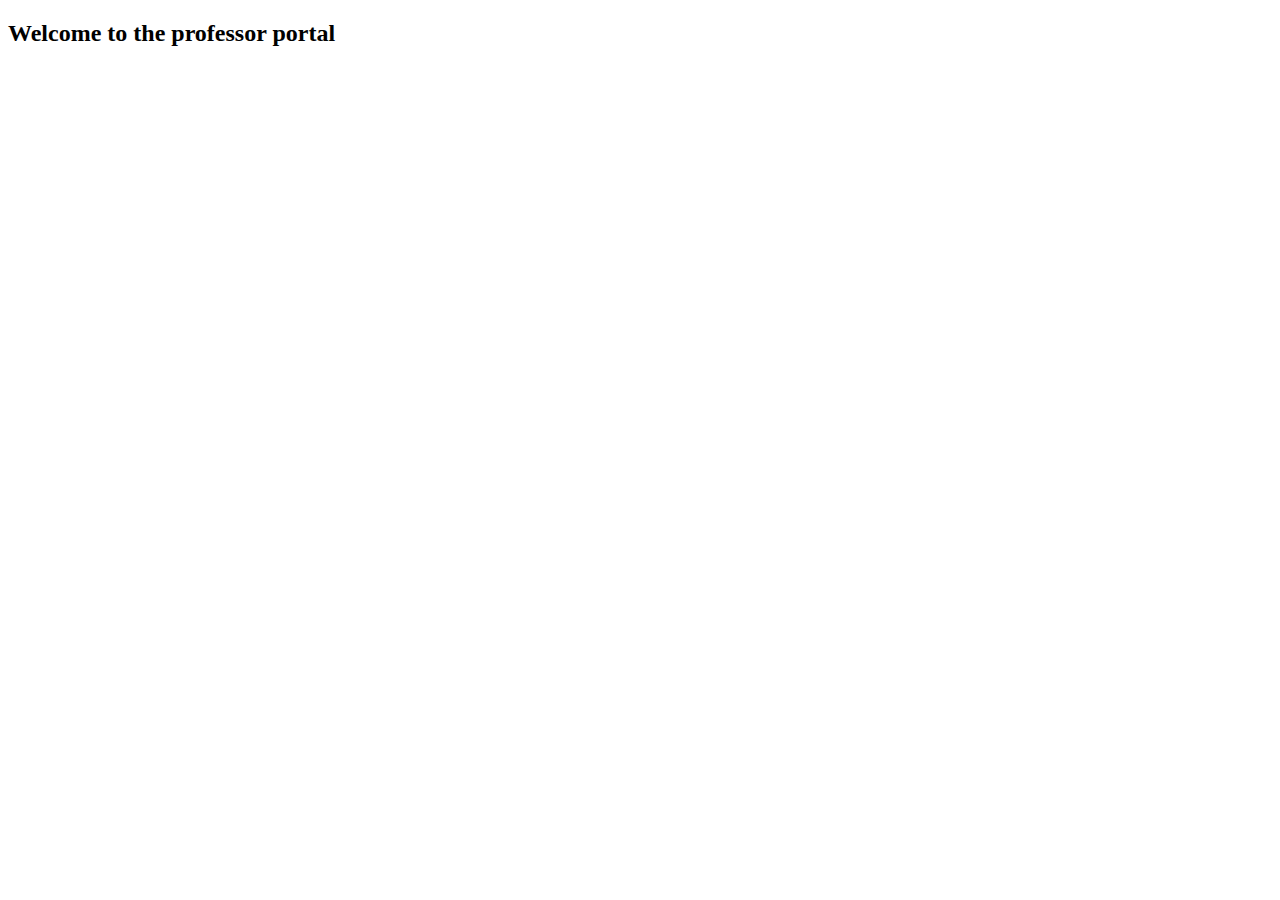
<file: smsproject/templates/professor/index.html>
<!DOCTYPE html>
<html lang="en">
<head>
    <meta charset="UTF-8">
    <meta name="viewport" content="width=device-width, initial-scale=1.0">
    <title>Home</title>
</head>
<body>
    
    <h2>Welcome to the professor portal</h2>
    
</body>
</html>
</file>
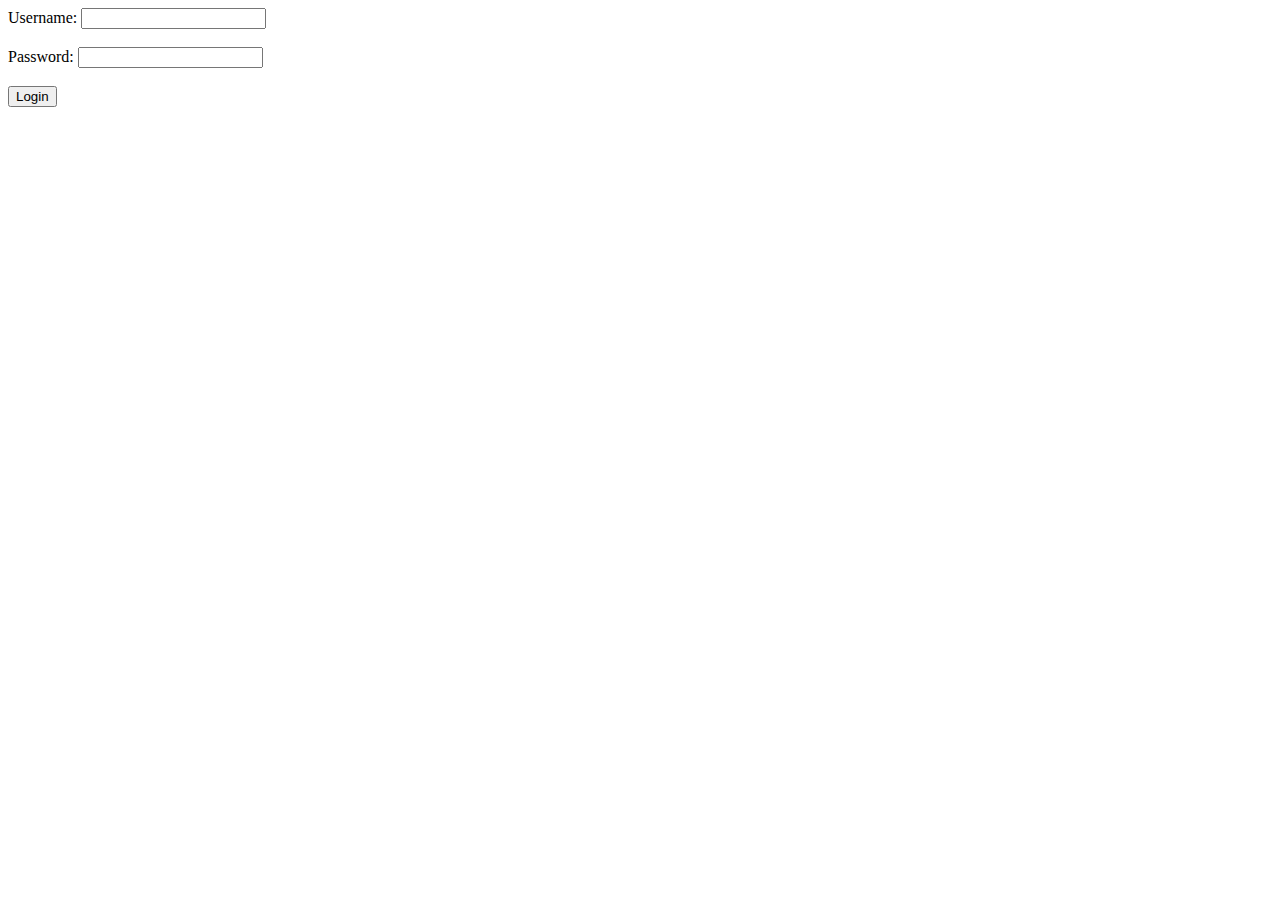
<file: smsproject/templates/professor/login.html>
<!DOCTYPE html>
<html lang="en">
<head>
    <meta charset="UTF-8">
    <meta name="viewport" content="width=device-width, initial-scale=1.0">
    <title>login</title>
</head>
<body>
    <form method="post">
        <label>Username:</label>
        <input type="text" name="username" required><br><br>

        <label>Password:</label>
        <input type="password" name="password" required><br><br>

        <button type="submit">Login</button>
    </form>

</body>
</html>
</file>
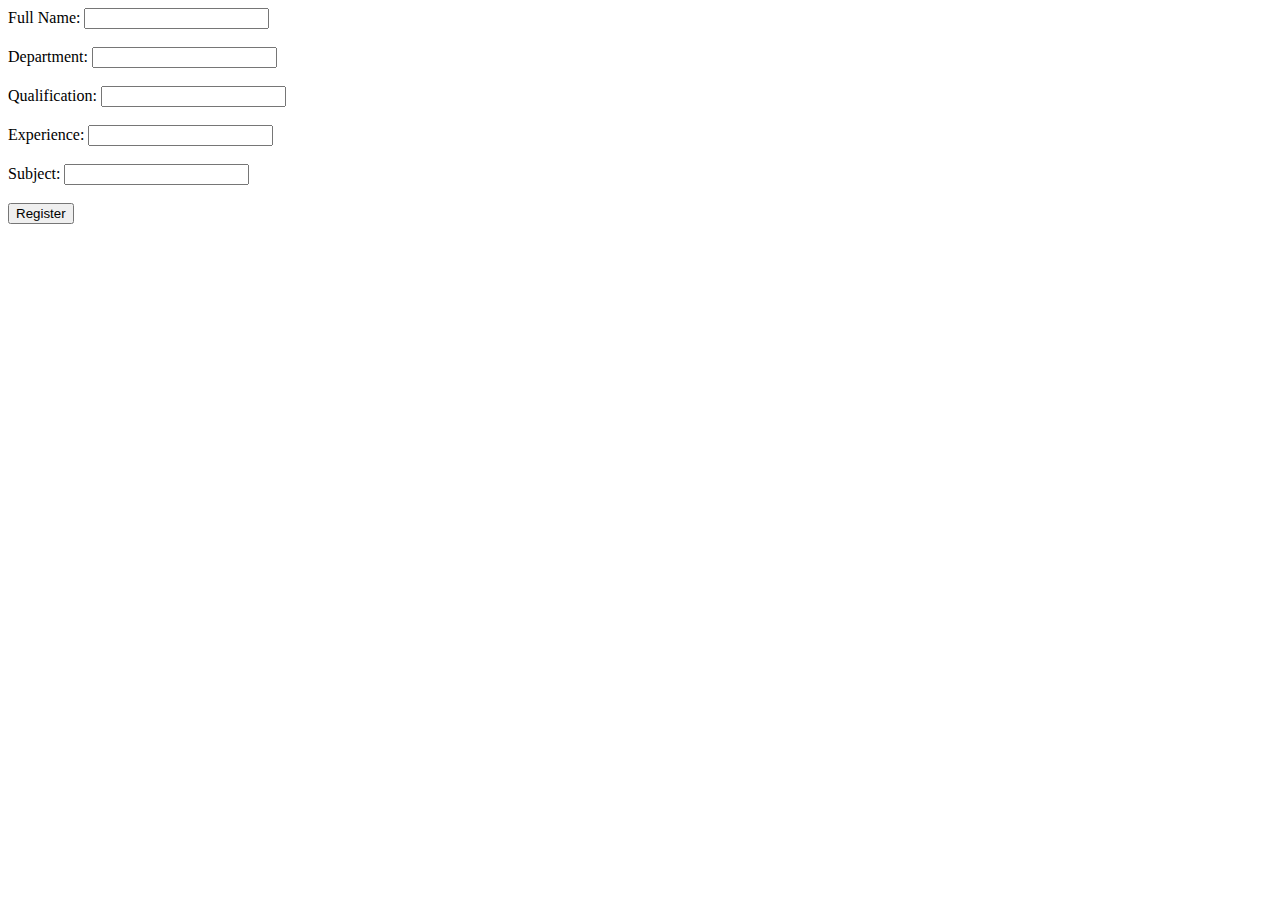
<file: smsproject/templates/professor/register.html>
<!DOCTYPE html>
<html lang="en">
<head>
    <meta charset="UTF-8">
    <meta name="viewport" content="width=device-width, initial-scale=1.0">
    <title>Register</title>
</head>
<body>
    <form method="post">
        <label>Full Name:</label>
        <input type="text" name="name" required><br><br>

       <label>Department:</label>
       <input type="text" name="department" required><br><br>

       <label>Qualification:</label>
       <input type="text" name="qualification" required><br><br>

       <label>Experience:</label>
       <input type="number" name="experience" required><br><br>

       <label>Subject:</label>
       <input type="text" name="subject" required><br><br>
    

        <button type="submit">Register</button>
    </form>

</body>
</html>
</file>
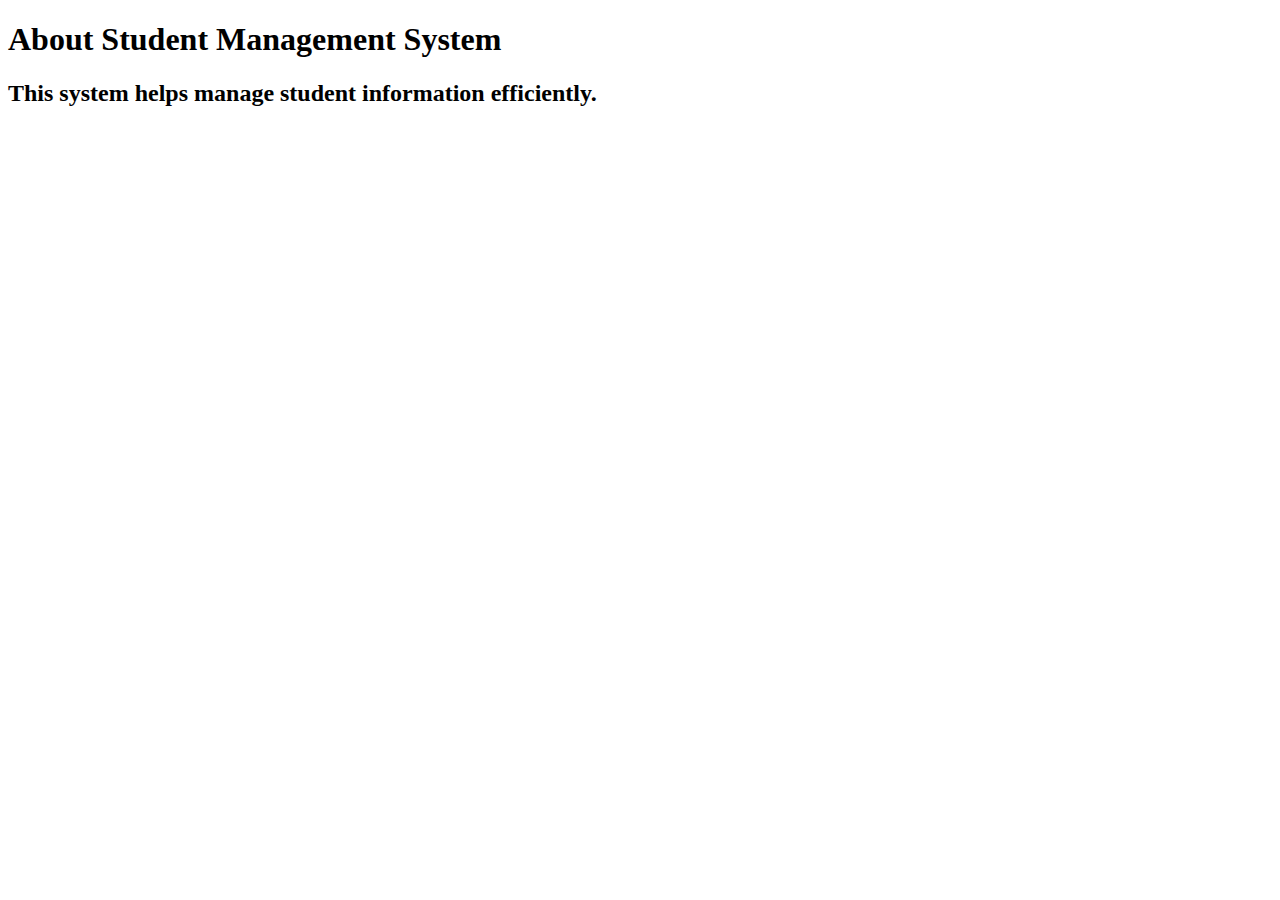
<file: smsproject/templates/student/about.html>
<!DOCTYPE html>
<html lang="en">
<head>
    <meta charset="UTF-8">
    <meta name="viewport" content="width=device-width, initial-scale=1.0">
    <title>About</title>
</head>
<body>
    <h1>About Student Management System</h1>
    <h2>This system helps manage student information efficiently.</h2>
</body>
</html>
</file>
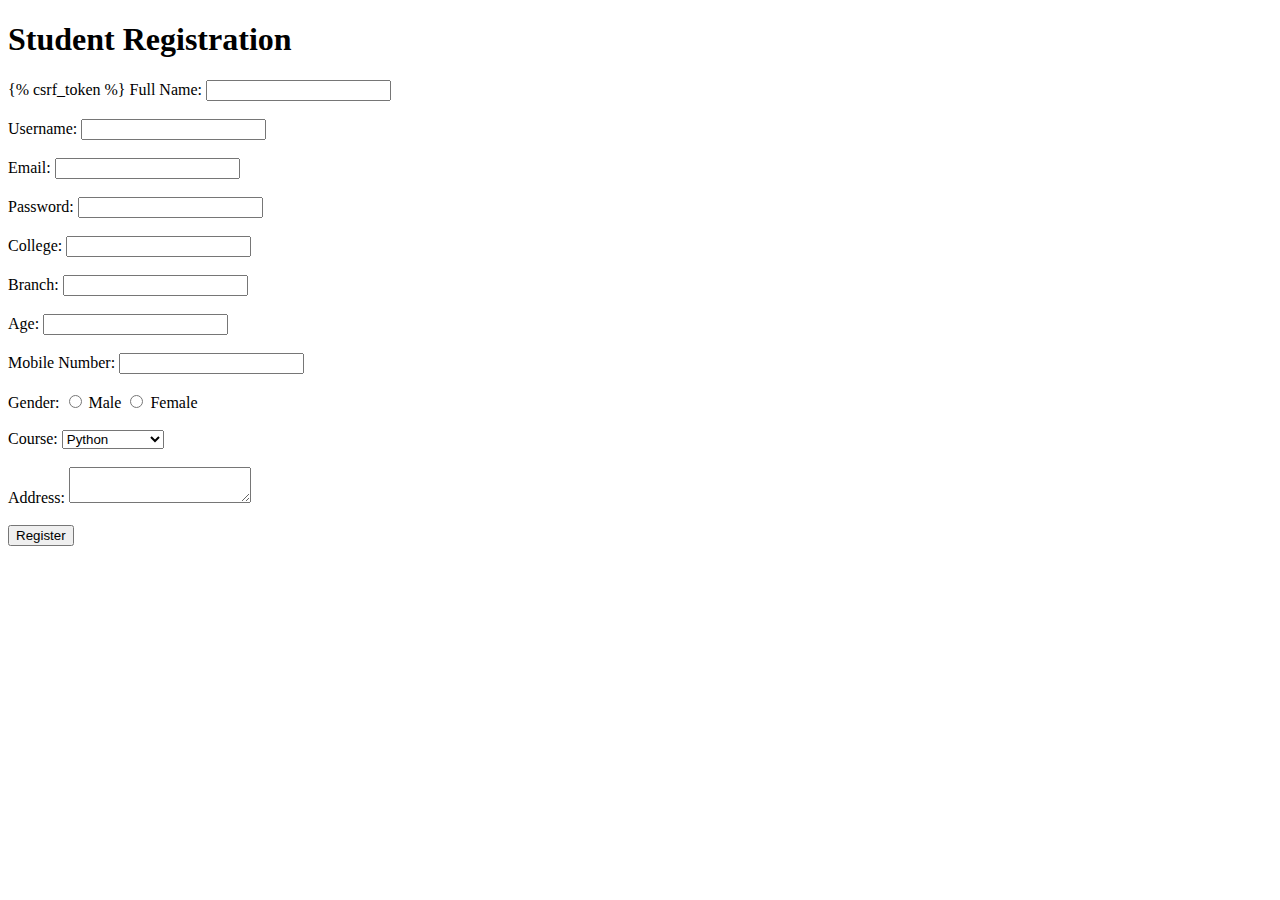
<file: smsproject/templates/student/register.html>
<!DOCTYPE html>
<html lang="en">
<head>
    <meta charset="UTF-8">
    <meta name="viewport" content="width=device-width, initial-scale=1.0">
    <title>register</title>
</head>
<body>
    <h1>Student Registration</h1>
    <form method="post" action="">
        {% csrf_token %}
        <label>Full Name:</label>
        <input type="text" name="name" id="name" required><br><br>
        <label>Username:</label>
        <input type="text" name="username" id="username" required><br><br>

        <label>Email:</label>
        <input type="email" name="email" id="email" required><br><br>
        <label>Password:</label>
        <input type="password" name="password" required><br><br>
        <label>College:</label>
        <input type="text" name="college" id="" required><br><br>
        <label>Branch:</label>
        <input type="text" name="branch" required><br><br>
        <label>Age:</label>
        <input type="number" name="age" required><br><br>
        <label>Mobile Number:</label>
        <input type="text" name="mobile" required><br><br>
        <label>Gender:</label>
        <input type="radio" name="gender" value="Male"> Male
        <input type="radio" name="gender" value="Female"> Female<br><br>

        <label>Course:</label>
        <select name="course">
            <option value="Python">Python</option>
            <option value="Django">Django</option>
            <option value="Data Science">Data Science</option>
        </select><br><br>

        <label>Address:</label>
        <textarea name="address"></textarea><br><br>

        <button type="submit" value="submit">Register</button>
    </form>
    
</body>
</html>
</file>
